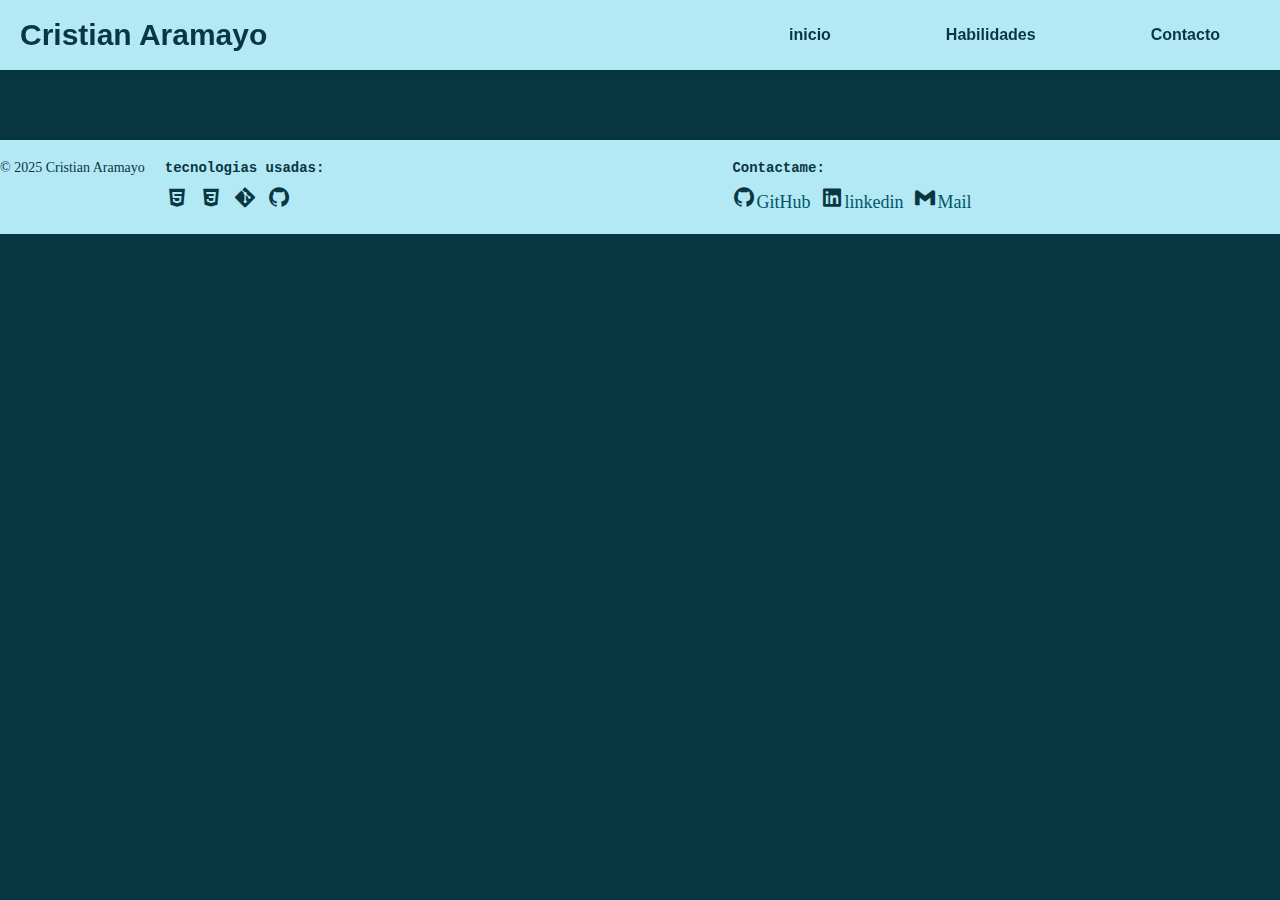
<file: index.html>
<!DOCTYPE html>
<html lang="en">
<head>
    <meta charset="UTF-8">
    <meta name="viewport" content="width=device-width, initial-scale=1.0">
    <title>Cristian Aramayo Portafolio</title>
    <link rel="stylesheet" href="./css/index.css">
    <link rel="stylesheet" href="https://cdnjs.cloudflare.com/ajax/libs/font-awesome/6.5.0/css/all.min.css">
    <link href='https://unpkg.com/boxicons@2.1.4/css/boxicons.min.css' rel='stylesheet'>
</head>
<body>
    <header>
        <h1>Cristian Aramayo</h1>
        <nav>
            <ul>
                <li><a href="#incio">inicio</a></li>
                <li><a href="./habilidades.html">Habilidades</a></li>
                <li><a href="./contacto.html">Contacto</a></li>
            </ul>
        </nav>
    </header>
    <main id="inicio">

    </main>
    <footer>
        <p>&copy; 2025 Cristian Aramayo</p>
        <span class="tecnologias">
            <p>tecnologias usadas: </p>
            <ul>
                <li><i class='bx bxl-html5' ></i></li>
                <li><i class='bx bxl-css3' ></i></li>
                <li><i class='bx bxl-git' ></i></li>
                <li><i class='bx bxl-github' ></i></li>
            </ul>
        </span>
        <span class="linksContacto">
            <p>Contactame:</p>
            <ul>
                <li><span><i class='bx bxl-github'></i><a href="https://github.com/cristian160705">GitHub</a></span></li>
                <li><span><i class='bx bxl-linkedin-square' ></i><a href="https://www.linkedin.com/in/cristian-adan-aramayo-59b54423b/">linkedin</a></span></li>
                <li><span><i class='bx bxl-gmail' ></i><a href="mailto:aramayocristian868@gmail.com">Mail</a></span></li>
                </ul>
        </span>
    </footer>
</body>
</html>
</file>
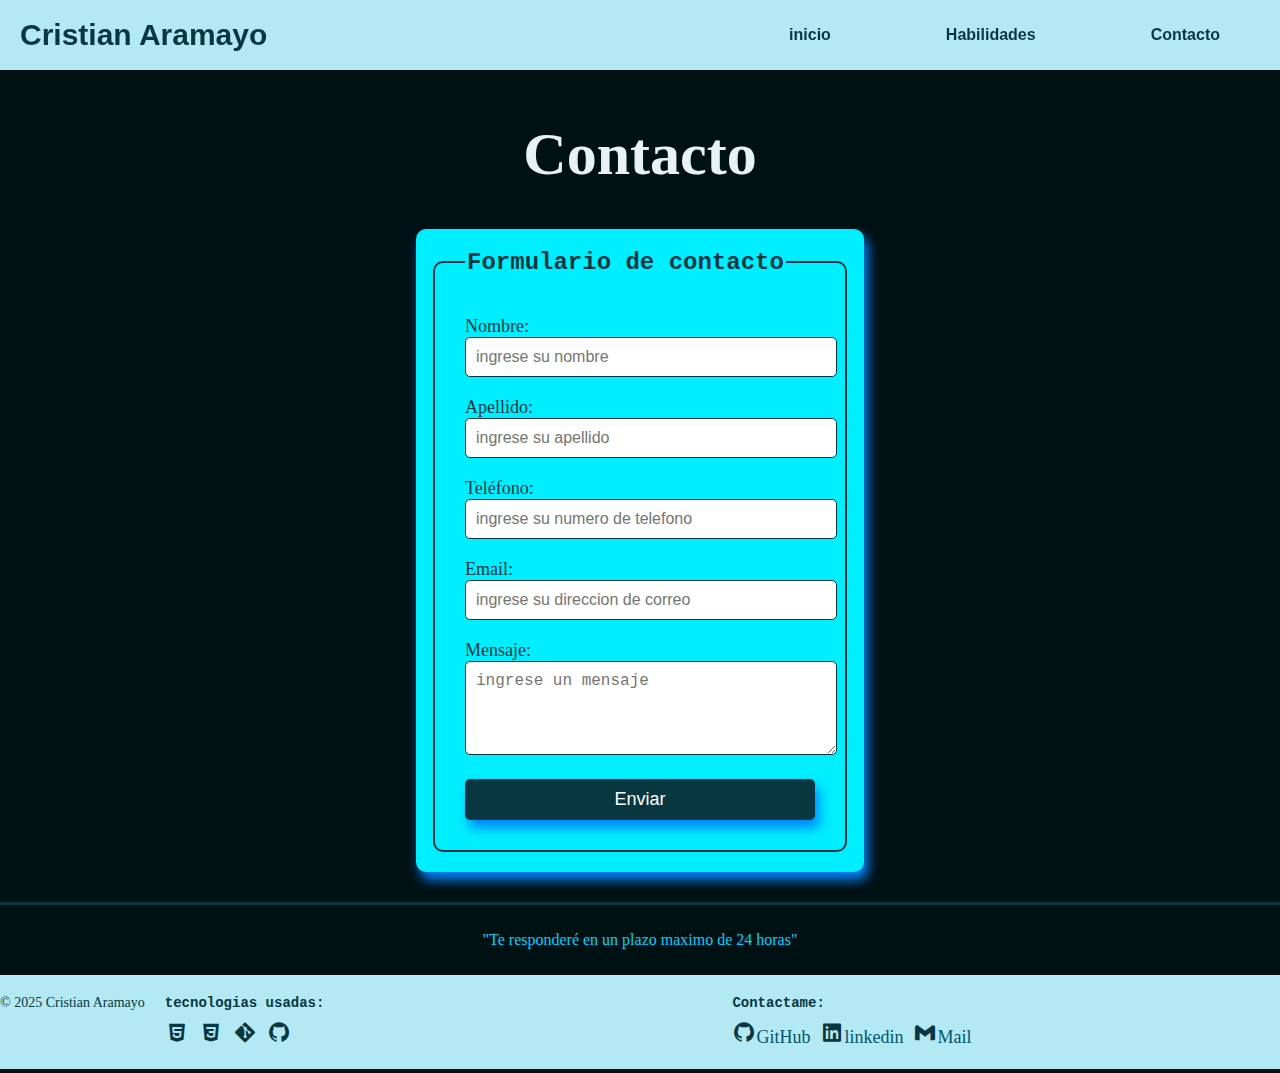
<file: contacto.html>
<!DOCTYPE html>
<html lang="en">
<head>
    <meta charset="UTF-8">
    <meta name="viewport" content="width=device-width, initial-scale=1.0">
    <title>Cristian Aramayo Portafolio</title>
    <link rel="stylesheet" href="./css/contacto.css">
    <link rel="stylesheet" href="https://cdnjs.cloudflare.com/ajax/libs/font-awesome/6.5.0/css/all.min.css">
    <link href='https://unpkg.com/boxicons@2.1.4/css/boxicons.min.css' rel='stylesheet'>
</head>
<body>
    <header>
        <h1>Cristian Aramayo</h1>
        <nav>
            <ul>
                <li><a href="./index.html">inicio</a></li>
                <li><a href="./habilidades.html">Habilidades</a></li>
                <li><a href="#contacto">Contacto</a></li>
            </ul>
        </nav>
    </header>
    <main id="contacto">
        <section>
            <h2>Contacto</h2>
            <form action="">
                <fieldset>
                    <legend>Formulario de contacto</legend>
                    <label for="nombre">Nombre:</label>
                    <input type="text" id="nombre" name="nombre" placeholder="ingrese su nombre" required>
                    <br>
                    <label for="apellido">Apellido:</label>
                    <input type="text" id="apellido" name="apellido" placeholder="ingrese su apellido" required>
                    <br>
                    <label for="telefono">Teléfono:</label>
                    <input type="tel" id="telefono" name="telefono" placeholder="ingrese su numero de telefono" required>
                    <br>
                    <label for="email">Email:</label>
                    <input type="email" id="email" name="email" placeholder="ingrese su direccion de correo" required>
                    <br>
                    <label for="mensaje">Mensaje:</label>
                    <textarea id="mensaje" name="mensaje" rows="4" placeholder="ingrese un mensaje" required></textarea>
                    <br>
                    <button type="submit">Enviar</button>
                </fieldset>
            </form>
        </section>
        <aside>
            <p>"Te responderé en un plazo maximo de 24 horas"</p>
        </aside>
    </main>
    <footer>
        <p>&copy; 2025 Cristian Aramayo</p>
        <span class="tecnologias">
            <p>tecnologias usadas: </p>
            <ul>
                <li><i class='bx bxl-html5' ></i></li>
                <li><i class='bx bxl-css3' ></i></li>
                <li><i class='bx bxl-git' ></i></li>
                <li><i class='bx bxl-github' ></i></li>
            </ul>
        </span>
        <span class="linksContacto">
            <p>Contactame:</p>
            <ul>
                <li><span><i class='bx bxl-github'></i><a href="https://github.com/cristian160705">GitHub</a></span></li>
                <li><span><i class='bx bxl-linkedin-square' ></i><a href="https://www.linkedin.com/in/cristian-adan-aramayo-59b54423b/">linkedin</a></span></li>
                <li><span><i class='bx bxl-gmail' ></i><a href="mailto:aramayocristian868@gmail.com">Mail</a></span></li>
                </ul>
        </span>
    </footer>
</body>
</html>
</file>
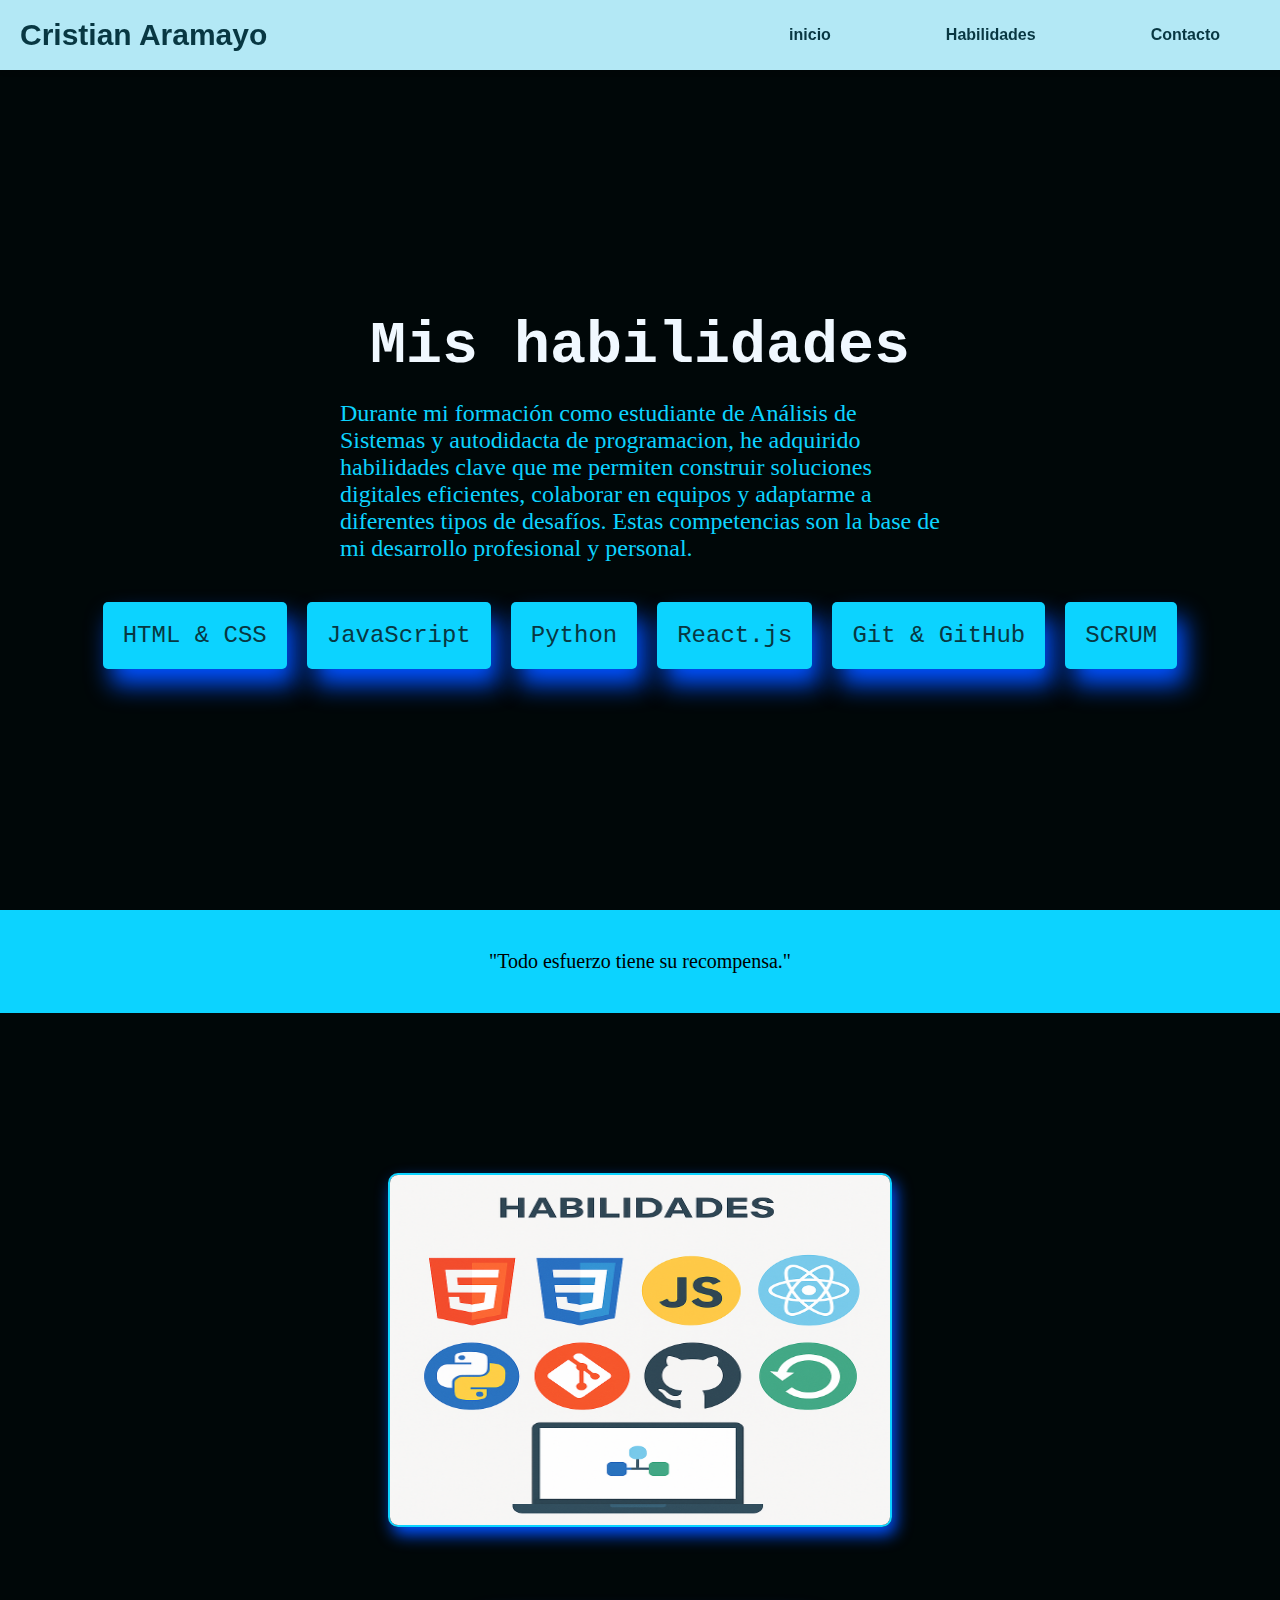
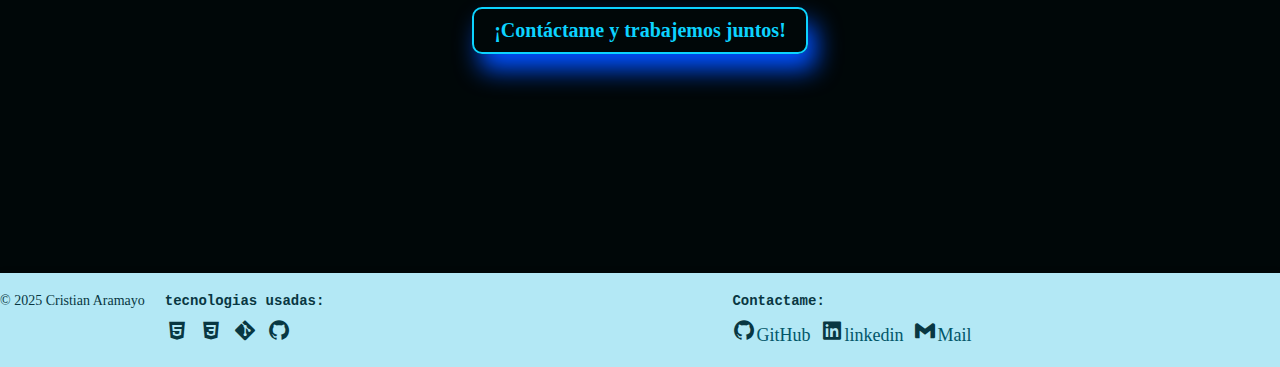
<file: habilidades.html>
<!DOCTYPE html>
<html lang="en">
<head>
    <meta charset="UTF-8">
    <meta name="viewport" content="width=device-width, initial-scale=1.0">
    <title>Cristian Aramayo Portafolio</title>
    <link rel="stylesheet" href="./css/habilidades.css">
    <link rel="stylesheet" href="https://cdnjs.cloudflare.com/ajax/libs/font-awesome/6.5.0/css/all.min.css">
    <link href='https://unpkg.com/boxicons@2.1.4/css/boxicons.min.css' rel='stylesheet'>
</head>
<body>
    <header>
        <h1>Cristian Aramayo</h1>
        <nav>
            <ul>
                <li><a href="./index.html">inicio</a></li>
                <li><a href="#habilidades">Habilidades</a></li>
                <li><a href="./contacto.html">Contacto</a></li>
            </ul>
        </nav>
    </header>
    <main id="habilidades">
        <section class="habilidades">
            <h2>Mis habilidades</h2>
            <p>Durante mi formación como estudiante de Análisis de Sistemas y autodidacta de programacion, he adquirido habilidades clave que me permiten construir soluciones digitales eficientes, colaborar en equipos y adaptarme a diferentes tipos de desafíos. Estas competencias son la base de mi desarrollo profesional y personal.</p>
            <ul>
                <li>HTML & CSS</li>
                <li>JavaScript</li>
                <li>Python</li>
                <li>React.js</li>
                <li>Git & GitHub</li>
                <li>SCRUM</li>
            </ul>
        </section>
        <aside>
            <p>"Todo esfuerzo tiene su recompensa."

            </p>
        </aside>
        <section class="final">
            <img src="./imagenes/ChatGPT Image May 11, 2025, 01_53_23 AM.png" alt="imagen de mis habilidades">
            <a href="./contacto.html">¡Contáctame y trabajemos juntos!</a>
        </section>
    </main>
    <footer>
        <p>&copy; 2025 Cristian Aramayo</p>
        <span class="tecnologias">
            <p>tecnologias usadas: </p>
            <ul>
                <li><i class='bx bxl-html5' ></i></li>
                <li><i class='bx bxl-css3' ></i></li>
                <li><i class='bx bxl-git' ></i></li>
                <li><i class='bx bxl-github' ></i></li>
            </ul>
        </span>
        <span class="linksContacto">
            <p>Contactame:</p>
            <ul>
                <li><span><i class='bx bxl-github'></i><a href="https://github.com/cristian160705">GitHub</a></span></li>
                <li><span><i class='bx bxl-linkedin-square' ></i><a href="https://www.linkedin.com/in/cristian-adan-aramayo-59b54423b/">linkedin</a></span></li>
                <li><span><i class='bx bxl-gmail' ></i><a href="mailto:aramayocristian868@gmail.com">Mail</a></span></li>
                </ul>
        </span>
    </footer>
</body>
</html>
</file>
<file: css/index.css>
body {
    color: white;
    background-color: rgb(8, 55, 66);
    margin: 0;
}
header {
    display: flex;
    justify-content: space-between;
    align-items: center;
    position: fixed;
    top: 0;
    width: 100%;
    background-color: rgb(179, 232, 245);
    padding: 10px 20px;
    box-shadow: 0 2px 5px rgba(0, 0, 0, 0.1);
    z-index: 1000;
    font-family: 'Franklin Gothic Medium', 'Arial Narrow', Arial, sans-serif;
}

header h1 {
    margin: 0;
    font-size: 30px;
    color: rgb(8, 55, 66);
}

header ul {
    list-style: none;
    display: flex;
    gap: 15px;
    margin: 0 30px;
    padding: 0;
    font-size: 16px;
}

header ul li {
    padding: 16px 0px;
    border-radius: 5px;
    transition: background-color 0.3s ease;
}

header ul li:hover {
    background-color: rgb(111, 197, 216);
}

header ul li a {
    text-decoration: none;
    color: rgb(8, 55, 66);
    font-weight: bold;
    transition: color 0.3s ease;
    padding: 16px 50px;
}

header ul li a:hover {
    color: rgb(0, 4, 255);
}
main {
    margin-top: 100px;
    padding: 20px;
}
footer {
    background-color: rgb(179, 232, 245);
    color: rgb(8, 55, 66);
    display: flex;
    flex-wrap: wrap;
    justify-content: space-between;
    align-items: flex-start;
    padding: 20px 0;
    gap: 20px;
    width: 100%;
    box-shadow: 0 -2px 5px rgba(0, 0, 0, 0.1);
}

footer p {
    margin: 0;
    font-size: 14px;
}

footer .tecnologias, footer .linksContacto {
    flex: 1;
    min-width: 200px;
}

footer .tecnologias p, footer .linksContacto p {
    font-family: 'Courier New', Courier, monospace;
    font-weight: bold;
    margin-bottom: 10px;
}

footer .tecnologias ul, footer .linksContacto ul {
    list-style: none;
    padding: 0;
    margin: 0;
}

footer .tecnologias ul {
    display: flex;
    gap: 10px;
}

footer .tecnologias ul li {
    font-size: 24px;
}

footer .linksContacto ul {
    display: flex;
    gap: 10px;
}

footer .linksContacto ul li {
    font-size: 18px;
    display: flex;
    align-items: center;
    gap: 10px;
}

footer .linksContacto ul li a {
    text-decoration: none;
    color: rgb(1, 86, 105);
    transition: color 0.3s ease;
}

footer .linksContacto ul li a:hover {
    color: rgb(0, 4, 255);
}

footer i {
    font-size: 1.5rem;
    color: rgb(8, 55, 66);
}
</file>
<file: css/contacto.css>
html {
    scroll-behavior: smooth;
}
body {
    color: white;
    background-color: rgb(0, 17, 20);
    margin: 0;
}
header {
    display: flex;
    justify-content: space-between;
    align-items: center;
    position: fixed;
    top: 0;
    width: 100%;
    background-color: rgb(179, 232, 245);
    padding: 10px 20px;
    box-shadow: 0 2px 5px rgba(0, 0, 0, 0.1);
    z-index: 1000;
    font-family: 'Franklin Gothic Medium', 'Arial Narrow', Arial, sans-serif;
}

header h1 {
    margin: 0;
    font-size: 30px;
    color: rgb(8, 55, 66);
}

header ul {
    list-style: none;
    display: flex;
    gap: 15px;
    margin: 0 30px;
    padding: 0;
    font-size: 16px;
}

header ul li {
    padding: 16px 0px;
    border-radius: 5px;
    transition: background-color 0.3s ease;
}

header ul li:hover {
    background-color: rgb(111, 197, 216);
}

header ul li a {
    text-decoration: none;
    color: rgb(8, 55, 66);
    font-weight: bold;
    transition: color 0.3s ease;
    padding: 16px 50px;
}

header ul li a:hover {
    color: rgb(0, 4, 255);
}
main {
    margin-top: 70px;
    width: 100%;
    display: flex;
    flex-direction: column;
    align-items: center;
}
main section {
    display: flex;
    flex-direction: column;
    align-items: center;
    justify-content: space-between;
    color: rgb(232, 242, 245);
}
section h2 {
    font-size: 60px;
    margin-bottom: 40px;

}


section form {
    display: flex;
    flex-direction: column;
    align-items: center;
    justify-content: center;
    padding: 20px 30px;
    background-color: rgb(0, 238, 255);
    border-radius: 10px;
    box-shadow: 4px 8px 12px rgb(0, 132, 255);
}
section form fieldset {
    border: solid 2px rgb(8, 55, 66); 
    border-radius: 10px;
    padding: 30px;
    width: 90%;
}
section form legend {
    font-size: 24px;
    font-weight: bold;
    color: rgb(8, 55, 66);
    margin-bottom: 10px;
    font-family: Courier, monospace;
}
form label {
    font-size: 18px;
    margin-bottom: 10px;
    color: rgb(8, 55, 66);
}
form input, form textarea {
    width: 100%;
    max-width: 600px;
    padding: 10px;
    margin-bottom: 20px;
    border: 1px solid rgb(8, 55, 66);
    border-radius: 5px;
    font-size: 16px;
}
form button {
    background-color: rgb(8, 55, 66);
    color: white;
    border: none;
    width: 100%;
    padding: 10px 20px;
    font-size: 18px;
    border-radius: 5px;
    cursor: pointer;
    box-shadow: 4px 8px 12px rgb(0, 132, 255);
}
main aside {
    display: flex;
    align-items: center;
    justify-content: center;
    width: 100%;
    color: rgb(0, 208, 255);
    padding: 10px 0;
    margin-top: 30px ;
    border-top: 3px solid rgb(8, 55, 66);
}
footer {
    background-color: rgb(179, 232, 245);
    color: rgb(8, 55, 66);
    display: flex;
    flex-wrap: wrap;
    justify-content: space-between;
    align-items: flex-start;
    padding: 20px 0;
    gap: 20px;
    width: 100%;
    box-shadow: 0 -2px 5px rgba(0, 0, 0, 0.1);
}

footer p {
    margin: 0;
    font-size: 14px;
}

footer .tecnologias, footer .linksContacto {
    flex: 1;
    min-width: 200px;
}

footer .tecnologias p, footer .linksContacto p {
    font-family: 'Courier New', Courier, monospace;
    font-weight: bold;
    margin-bottom: 10px;
}

footer .tecnologias ul, footer .linksContacto ul {
    list-style: none;
    padding: 0;
    margin: 0;
}

footer .tecnologias ul {
    display: flex;
    gap: 10px;
}

footer .tecnologias ul li {
    font-size: 24px;
}

footer .linksContacto ul {
    display: flex;
    gap: 10px;
}

footer .linksContacto ul li {
    font-size: 18px;
    display: flex;
    align-items: center;
    gap: 10px;
}

footer .linksContacto ul li a {
    text-decoration: none;
    color: rgb(1, 86, 105);
    transition: color 0.3s ease;
}

footer .linksContacto ul li a:hover {
    color: rgb(0, 4, 255);
}

footer i {
    font-size: 1.5rem;
    color: rgb(8, 55, 66);
}
</file>
<file: css/habilidades.css>
html {
    scroll-behavior: smooth;
}
body {
    color: white;
    background-color: rgb(0, 7, 8);
    margin: 0;
}
header {
    display: flex;
    justify-content: space-between;
    align-items: center;
    position: fixed;
    top: 0;
    width: 100%;
    background-color: rgb(179, 232, 245);
    padding: 10px 20px;
    box-shadow: 0 2px 5px rgba(0, 0, 0, 0.1);
    z-index: 1000;
    font-family: 'Franklin Gothic Medium', 'Arial Narrow', Arial, sans-serif;
}

header h1 {
    margin: 0;
    font-size: 30px;
    color: rgb(8, 55, 66);
}

header ul {
    list-style: none;
    display: flex;
    gap: 15px;
    margin: 0 30px;
    padding: 0;
    font-size: 16px;
}

header ul li {
    padding: 16px 0px;
    border-radius: 5px;
    transition: background-color 0.3s ease;
}

header ul li:hover {
    background-color: rgb(111, 197, 216);
}

header ul li a {
    text-decoration: none;
    color: rgb(8, 55, 66);
    font-weight: bold;
    transition: color 0.3s ease;
    padding: 16px 50px;
}

header ul li a:hover {
    color: rgb(0, 4, 255);
}
main {
    margin-top: 80px;
    width: 100%;
    padding: 0;
    display: flex;
    flex-direction: column;
    align-items: center;
    justify-content: center;
}
main section {
    display: flex;
    flex-direction: column;
    align-items: center;
    justify-content: center;
    padding: 20px;
    height:  calc(100vh - 80px);
}
main .habilidades {
    display: flex;
    flex-direction: column;
    align-items: center;
    justify-content: center;
    padding: 20px;
    margin-top: -30px;
}
.habilidades h2 {
    font-size: 60px;
    font-family:  Courier, monospace;
    padding: 20px;
    color: aliceblue;
    margin: 0;
}
.habilidades p {
    font-size: 24px;
    margin: 0;
    padding: 0 320px;
    color: rgb(12, 211, 255);
}
.habilidades ul {
    list-style: none;
    padding: 0;
    margin: 0;
    display: flex;
    flex-wrap: wrap;
    gap: 20px;
    margin-top: 40px;
}
.habilidades ul li {
    background-color: rgb(12, 211, 255);
    color: rgb(8, 55, 66);
    box-shadow: 8px 16px 24px rgb(0, 81, 255);
    padding: 20px;
    border-radius: 5px;
    font-size: 24px;
    font-family: Courier, monospace;
}
main aside {
    display: flex;
    align-items: center;
    justify-content: center;
    width: 100%;
    background-color: rgb(12,211, 255);
    padding: 20px 0;
}
main aside p {
    font-size: 20px;

    color: black
}
main .final {
    display: flex;
    flex-direction: column;
    align-items: center;
    justify-content: center;
    padding: 20px;
}
.final img {
    width: 500px;
    height: 350px;
    border-radius: 10px;
    margin-bottom: 20px;
    box-shadow: 4px 8px 16px rgb(0, 81, 255);  
    border: solid 2px rgb(12, 211, 255);
}
.final a {
    text-decoration: none;
    color: rgb(12, 211, 255);
    font-size: 20px;
    font-weight: bold;
    padding: 10px 20px;
    border: solid 2px rgb(12, 211, 255);
    border-radius: 10px;
    margin:  60px 0;
    box-shadow: 8px 16px 24px rgb(0, 81, 255);
}
footer {
    background-color: rgb(179, 232, 245);
    color: rgb(8, 55, 66);
    display: flex;
    flex-wrap: wrap;
    justify-content: space-between;
    align-items: flex-start;
    padding: 20px 0;
    gap: 20px;
    width: 100%;
    box-shadow: 0 -2px 5px rgba(0, 0, 0, 0.1);
}

footer p {
    margin: 0;
    font-size: 14px;
}

footer .tecnologias, footer .linksContacto {
    flex: 1;
    min-width: 200px;
}

footer .tecnologias p, footer .linksContacto p {
    font-family: 'Courier New', Courier, monospace;
    font-weight: bold;
    margin-bottom: 10px;
}

footer .tecnologias ul, footer .linksContacto ul {
    list-style: none;
    padding: 0;
    margin: 0;
}

footer .tecnologias ul {
    display: flex;
    gap: 10px;
}

footer .tecnologias ul li {
    font-size: 24px;
}

footer .linksContacto ul {
    display: flex;
    gap: 10px;
}

footer .linksContacto ul li {
    font-size: 18px;
    display: flex;
    align-items: center;
    gap: 10px;
}

footer .linksContacto ul li a {
    text-decoration: none;
    color: rgb(1, 86, 105);
    transition: color 0.3s ease;
}

footer .linksContacto ul li a:hover {
    color: rgb(0, 4, 255);
}

footer i {
    font-size: 1.5rem;
    color: rgb(8, 55, 66);
}
</file>
